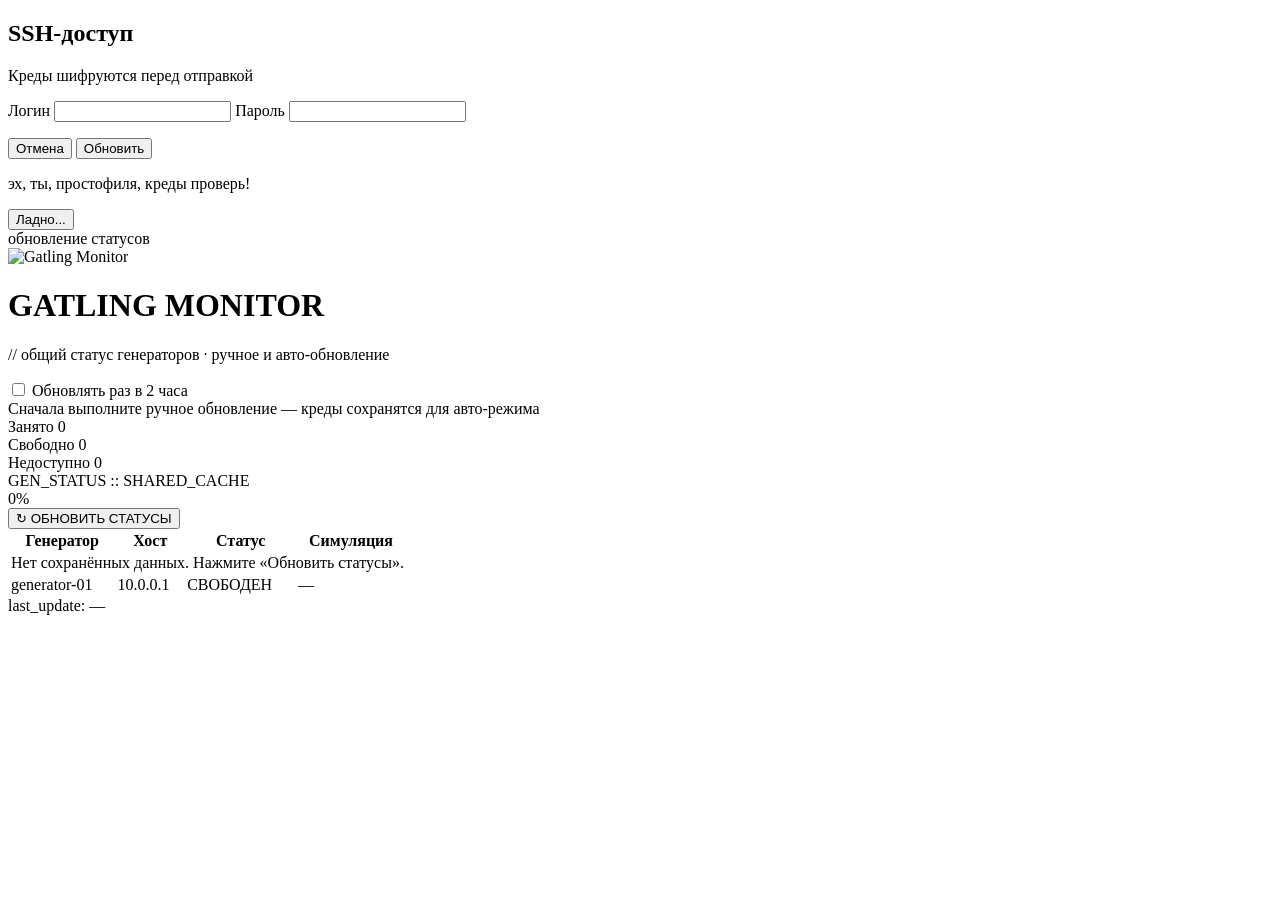
<file: src/main/resources/templates/index.html>
<!DOCTYPE html>
<html lang="ru" xmlns:th="http://www.thymeleaf.org">
<head>
  <meta charset="UTF-8">
  <meta name="viewport" content="width=device-width, initial-scale=1.0">
  <title>Gatling Monitor</title>
  <link rel="stylesheet" th:href="@{/css/style.css}">
  <script th:src="@{/js/jsencrypt.min.js}"></script>
</head>
<body>
<div id="auth-overlay" class="popup-overlay">
  <div class="popup popup-auth">
    <h2 class="popup-title">SSH-доступ</h2>
    <p class="popup-hint">Креды шифруются перед отправкой</p>
    <form id="auth-form" class="login-form">
      <label>
        <span>Логин</span>
        <input type="text" id="ssh-username" autocomplete="username" required>
      </label>
      <label>
        <span>Пароль</span>
        <input type="password" id="ssh-password" autocomplete="current-password" required>
      </label>
      <p class="auth-error" id="auth-error"></p>
      <div class="popup-actions">
        <button type="button" class="popup-btn" onclick="closeAuthModal()">Отмена</button>
        <button type="submit" class="btn-primary" id="auth-submit-btn">Обновить</button>
      </div>
    </form>
  </div>
</div>

<div id="error-overlay" class="popup-overlay">
  <div class="popup">
    <p class="popup-text" th:text="${authErrorMessage}">эх, ты, простофиля, креды проверь!</p>
    <button type="button" class="popup-btn" onclick="closeErrorPopup()">Ладно...</button>
  </div>
</div>

<div class="page">
  <div id="updating-banner" class="updating-banner" th:classappend="${updating} ? 'visible' : ''">
    <span class="pulse"></span>
    обновление статусов
  </div>

  <header class="header header-main">
    <div class="mascot-wrap">
      <img class="mascot"
           th:src="@{/img/mascot.png}"
           th:attr="data-fallback=@{/img/mascot.svg}"
           onerror="this.onerror=null;this.src=this.dataset.fallback"
           alt="Gatling Monitor"
           width="130"
           height="130">
    </div>
    <div class="title-block">
      <h1>GATLING MONITOR</h1>
      <p class="subtitle">// общий статус генераторов · ручное и авто-обновление</p>
    </div>
  </header>

  <section class="auto-refresh-bar">
    <form th:action="@{/auto-refresh}" method="post" class="auto-refresh-form" id="auto-refresh-form">
      <input type="hidden" name="enabled" value="false" id="auto-refresh-hidden">
      <label class="toggle">
        <input type="checkbox"
               id="auto-refresh-toggle"
               name="enabled"
               value="true"
               th:checked="${autoRefreshEnabled}"
               onchange="submitAutoRefresh(this)">
        <span class="toggle-track"><span class="toggle-thumb"></span></span>
        <span class="toggle-label">Обновлять раз в 2 часа</span>
      </label>
    </form>
    <span class="auto-refresh-hint" th:if="${autoRefreshEnabled and !hasLastCredentials}">
      Сначала выполните ручное обновление — креды сохранятся для авто-режима
    </span>
  </section>

  <section class="stats">
    <div class="stat">
      <span class="stat-label">Занято</span>
      <span class="stat-value" id="busy-count" th:text="${busyCount}">0</span>
    </div>
    <div class="stat">
      <span class="stat-label">Свободно</span>
      <span class="stat-value" id="free-count" th:text="${freeCount}">0</span>
    </div>
    <div class="stat">
      <span class="stat-label">Недоступно</span>
      <span class="stat-value" id="offline-count" th:text="${offlineCount}">0</span>
    </div>
  </section>

  <section class="panel">
    <div class="panel-head">
      <span>GEN_STATUS :: SHARED_CACHE</span>
      <div class="refresh-controls">
        <div id="refresh-progress" class="refresh-progress" th:classappend="${updating} ? 'visible' : ''">
          <span class="spinner"></span>
          <span class="progress-pct" id="progress-pct" th:text="${progressPercent} + '%'">0%</span>
        </div>
        <button type="button" class="refresh-btn" id="refresh-btn" th:disabled="${updating}">
          ↻ ОБНОВИТЬ СТАТУСЫ
        </button>
      </div>
    </div>
    <table>
      <thead>
      <tr>
        <th>Генератор</th>
        <th>Хост</th>
        <th>Статус</th>
        <th>Симуляция</th>
      </tr>
      </thead>
      <tbody id="status-body">
      <tr th:if="${statuses.isEmpty()}">
        <td colspan="4" class="empty-row">Нет сохранённых данных. Нажмите «Обновить статусы».</td>
      </tr>
      <tr th:each="item : ${statuses}">
        <td class="mono" th:text="${item.name}">generator-01</td>
        <td class="mono" th:text="${item.host}">10.0.0.1</td>
        <td>
          <span class="badge" th:classappend="${item.statusClass}" th:text="${item.statusLabel}">СВОБОДЕН</span>
          <div class="error-text" th:if="${!item.reachable and !item.authFailed}" th:text="${item.error}"></div>
        </td>
        <td class="simulation mono" th:text="${item.simulationsText}">—</td>
      </tr>
      </tbody>
    </table>
  </section>

  <footer class="footer">
    <span id="checked-at"
          th:text="${checkedAt != null} ? 'last_update: ' + ${#temporals.format(checkedAt, 'yyyy-MM-dd HH:mm:ss')} + ' UTC' : 'last_update: —'">
      last_update: —
    </span>
  </footer>
</div>

<script th:inline="javascript">
  const initiallyUpdating = [[${updating}]];
  let pollTimer = null;
  let refreshPending = initiallyUpdating;
  let cachedPublicKey = null;
  let cachedPublicKeyPem = null;

  function canUseSubtleCrypto() {
    return window.isSecureContext && window.crypto && window.crypto.subtle;
  }

  function submitAutoRefresh(checkbox) {
    const hidden = document.getElementById('auto-refresh-hidden');
    hidden.disabled = checkbox.checked;
    document.getElementById('auto-refresh-form').submit();
  }

  function openAuthModal() {
    document.getElementById('auth-error').textContent = '';
    document.getElementById('auth-overlay').classList.add('visible');
    document.getElementById('ssh-username').focus();
  }

  function closeAuthModal() {
    document.getElementById('auth-overlay').classList.remove('visible');
  }

  function showErrorPopup() {
    document.getElementById('error-overlay').classList.add('visible');
  }

  function closeErrorPopup() {
    document.getElementById('error-overlay').classList.remove('visible');
  }

  function setProgressVisible(visible) {
    document.getElementById('refresh-progress').classList.toggle('visible', visible);
    document.getElementById('updating-banner').classList.toggle('visible', visible);
  }

  function setUpdatingUi(active) {
    const refreshBtn = document.getElementById('refresh-btn');
    setProgressVisible(active);
    if (refreshBtn) {
      refreshBtn.disabled = active;
    }
  }

  function updateProgress(percent) {
    document.getElementById('progress-pct').textContent = percent + '%';
  }

  function schedulePoll(delayMs) {
    if (pollTimer) {
      clearTimeout(pollTimer);
    }
    pollTimer = setTimeout(pollStatus, delayMs);
  }

  async function loadPublicKey() {
    if (cachedPublicKey && cachedPublicKeyPem) {
      return { publicKey: cachedPublicKey, publicKeyPem: cachedPublicKeyPem };
    }
    const response = await fetch('/api/auth/public-key');
    if (!response.ok) {
      throw new Error('public key unavailable');
    }
    const data = await response.json();
    cachedPublicKey = data.publicKey;
    cachedPublicKeyPem = data.publicKeyPem;
    return data;
  }

  function base64ToBytes(base64) {
    const binary = atob(base64);
    const bytes = new Uint8Array(binary.length);
    for (let i = 0; i < binary.length; i++) {
      bytes[i] = binary.charCodeAt(i);
    }
    return bytes;
  }

  function bytesToBase64(bytes) {
    let binary = '';
    bytes.forEach(byte => {
      binary += String.fromCharCode(byte);
    });
    return btoa(binary);
  }

  async function encryptWithSubtle(username, password) {
    const keyInfo = await loadPublicKey();
    const keyData = base64ToBytes(keyInfo.publicKey);
    const publicKey = await crypto.subtle.importKey(
      'spki',
      keyData,
      { name: 'RSA-OAEP', hash: 'SHA-256' },
      false,
      ['encrypt']
    );
    const plain = new TextEncoder().encode(JSON.stringify({ username, password }));
    const encrypted = await crypto.subtle.encrypt({ name: 'RSA-OAEP' }, publicKey, plain);
    return { payload: bytesToBase64(new Uint8Array(encrypted)) };
  }

  async function encryptWithJsEncrypt(username, password) {
    const keyInfo = await loadPublicKey();
    const encryptor = new JSEncrypt();
    encryptor.setPublicKey(keyInfo.publicKeyPem);
    const usernamePayload = encryptor.encrypt(username);
    const passwordPayload = encryptor.encrypt(password);
    if (!usernamePayload || !passwordPayload) {
      throw new Error('jsencrypt failed');
    }
    return { usernamePayload, passwordPayload };
  }

  async function encryptCredentials(username, password) {
    if (canUseSubtleCrypto()) {
      try {
        return await encryptWithSubtle(username, password);
      } catch (e) {
        // fallback below
      }
    }
    return encryptWithJsEncrypt(username, password);
  }

  async function submitEncryptedRefresh(username, password) {
    const submitBtn = document.getElementById('auth-submit-btn');
    submitBtn.disabled = true;
    document.getElementById('auth-error').textContent = '';

    try {
      const encrypted = await encryptCredentials(username, password);
      closeAuthModal();

      refreshPending = true;
      setUpdatingUi(true);
      updateProgress(0);

      const response = await fetch('/api/refresh', {
        method: 'POST',
        headers: { 'Content-Type': 'application/json' },
        body: JSON.stringify(encrypted)
      });

      if (!response.ok) {
        refreshPending = false;
        setUpdatingUi(false);
        showErrorPopup();
        return;
      }

      const data = await response.json();
      if (data.authFailed) {
        refreshPending = false;
        setUpdatingUi(false);
        showErrorPopup();
        return;
      }
      if (!data.started) {
        refreshPending = false;
        setUpdatingUi(false);
        return;
      }

      schedulePoll(400);
    } catch (e) {
      refreshPending = false;
      setUpdatingUi(false);
      const hint = canUseSubtleCrypto()
        ? 'Не удалось отправить креды'
        : 'Не удалось зашифровать креды (проверьте jsencrypt)';
      document.getElementById('auth-error').textContent = e && e.message ? hint + ': ' + e.message : hint;
      document.getElementById('auth-overlay').classList.add('visible');
    } finally {
      submitBtn.disabled = false;
    }
  }

  async function pollStatus() {
    try {
      const response = await fetch('/api/status');
      if (!response.ok) {
        schedulePoll(1000);
        return;
      }

      const data = await response.json();
      const updating = data.updating === true;
      const percent = typeof data.progressPercent === 'number' ? data.progressPercent : 0;

      updateProgress(percent);
      setUpdatingUi(refreshPending || updating);

      if (updating) {
        schedulePoll(500);
        return;
      }

      if (refreshPending) {
        updateProgress(100);
        window.location.reload();
      }
    } catch (e) {
      schedulePoll(1000);
    }
  }

  document.getElementById('refresh-btn').addEventListener('click', () => {
    const refreshBtn = document.getElementById('refresh-btn');
    if (refreshBtn.disabled) {
      return;
    }
    openAuthModal();
  });

  document.getElementById('auth-form').addEventListener('submit', event => {
    event.preventDefault();
    const username = document.getElementById('ssh-username').value.trim();
    const password = document.getElementById('ssh-password').value;
    if (!username || !password) {
      return;
    }
    submitEncryptedRefresh(username, password);
  });

  if (initiallyUpdating) {
    schedulePoll(400);
  }
</script>
</body>
</html>
</file>
